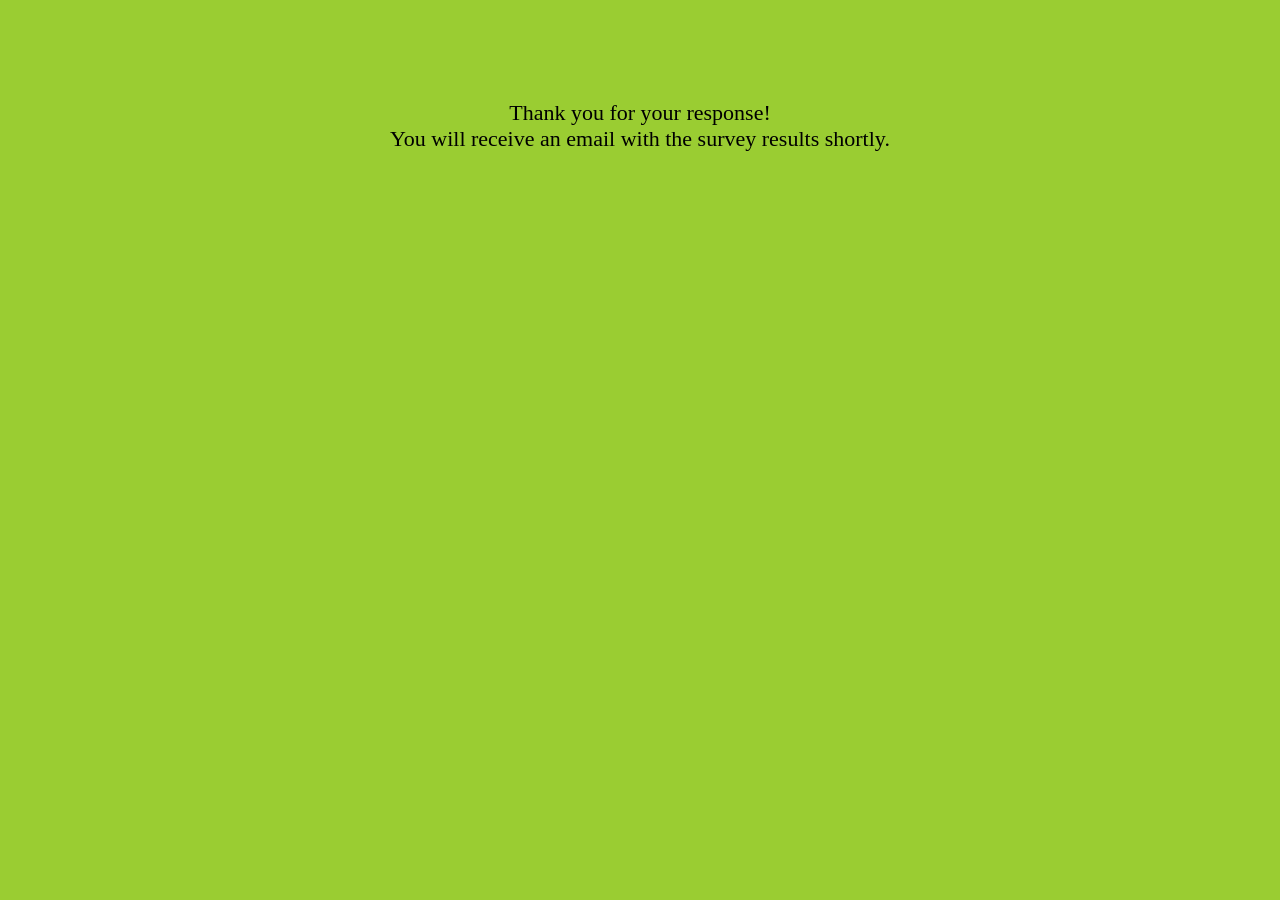
<file: 4AL17EC002_PYTHON CODES/4AL17EC002_App/templates/success.html>
<!DOCTYPE html>
<html lang = "en">
    <title>Data Collector App</title>
    <head>
        <link href="..\static\main.css" rel = "stylesheet">
    </head>
    <body>
        <div class="container">
            <p>Thank you for your response!<br>
               You will receive an email with the survey results shortly.
            </p>
        </div>
    </body>
</html>
</file>
